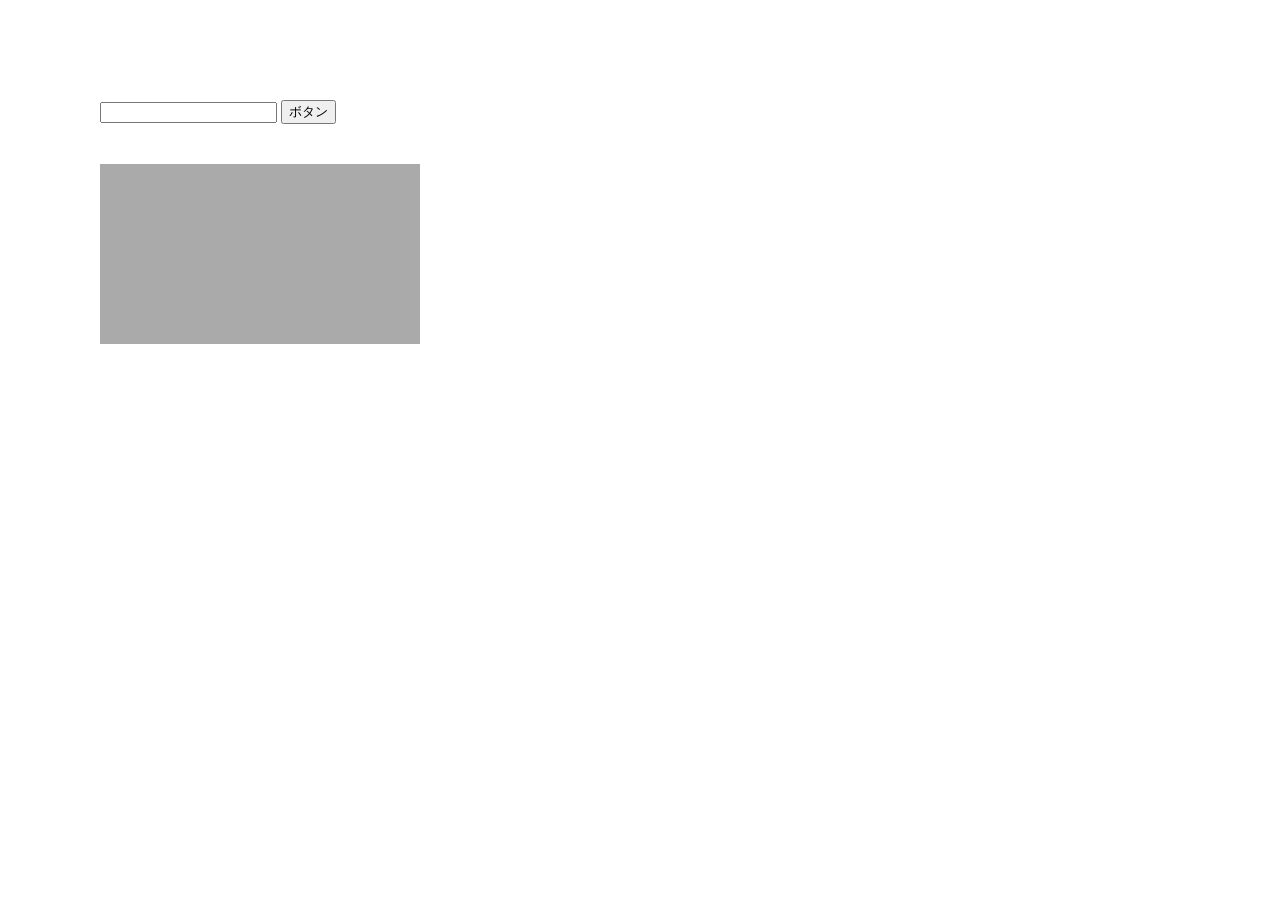
<file: 2_5/index.html>
<!DOCTYPE html>
<html>

<head>
  <meta charset="UTF-8">
  <title>if文</title>
  <link rel="stylesheet" type="text/css" href="base.css">
  <script src="https://ajax.googleapis.com/ajax/libs/jquery/3.2.1/jquery.min.js"></script>
  <script>
    $(function () {
      // ここに処理を記述
      let button_tag = document.getElementById('button');
      button_tag.addEventListener("click", function () {
        const value = $('#value').val();
        if (Number(value) === 1) {
          let box_tag = document.getElementById('box');
          box_tag.style.backgroundColor = "red";
        }
        if (Number(value) === 2) {
          let box_tag = document.getElementById('box');
          box_tag.style.backgroundColor = "lime";
        }
        if (Number(value) === 3) {
          let box_tag = document.getElementById('box');
          box_tag.style.backgroundColor = "blue";
        }
        });
    
    });
  </script>
</head>

<body>
  <input type="text" id="value">
  <input type="button" id="button" value="ボタン">
  <div id="box">
  </div><!-- button -->
</body>

</html>
</file>
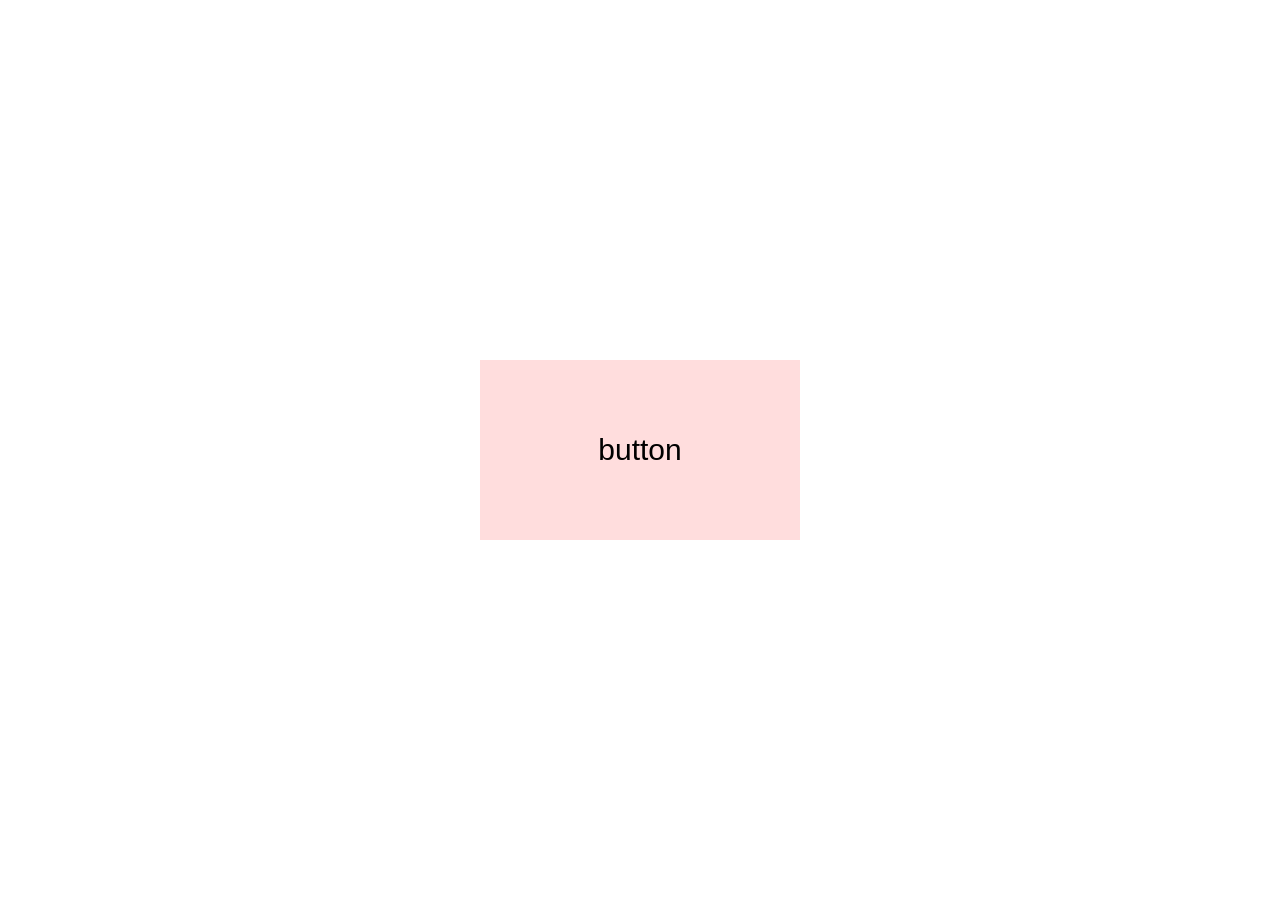
<file: 2_1/lessson01.html>
<!DOCTYPE html>
<html>
<head>
  <meta charset="UTF-8">
  <title>クリックイベント</title>
  <link rel="stylesheet" type="text/css" href="base.css">
  <script src="https://ajax.googleapis.com/ajax/libs/jquery/3.2.1/jquery.min.js"></script>
  <script>
  $(function showMessage(){
    // ここに処理を記述
    const button = document.getElementById('button');

      button.addEventListener('click', function() {

    alert('ボタンをクリックしました');
  });
  btn.addEventListener('click', showMessage);
});


  </script>
</head>
<body>
  <div id="wrapper">
    <div id="button">
      <p>button</p>
    </div><!-- button -->
  </div><!-- wrapper -->
</body>
</html>
</file>
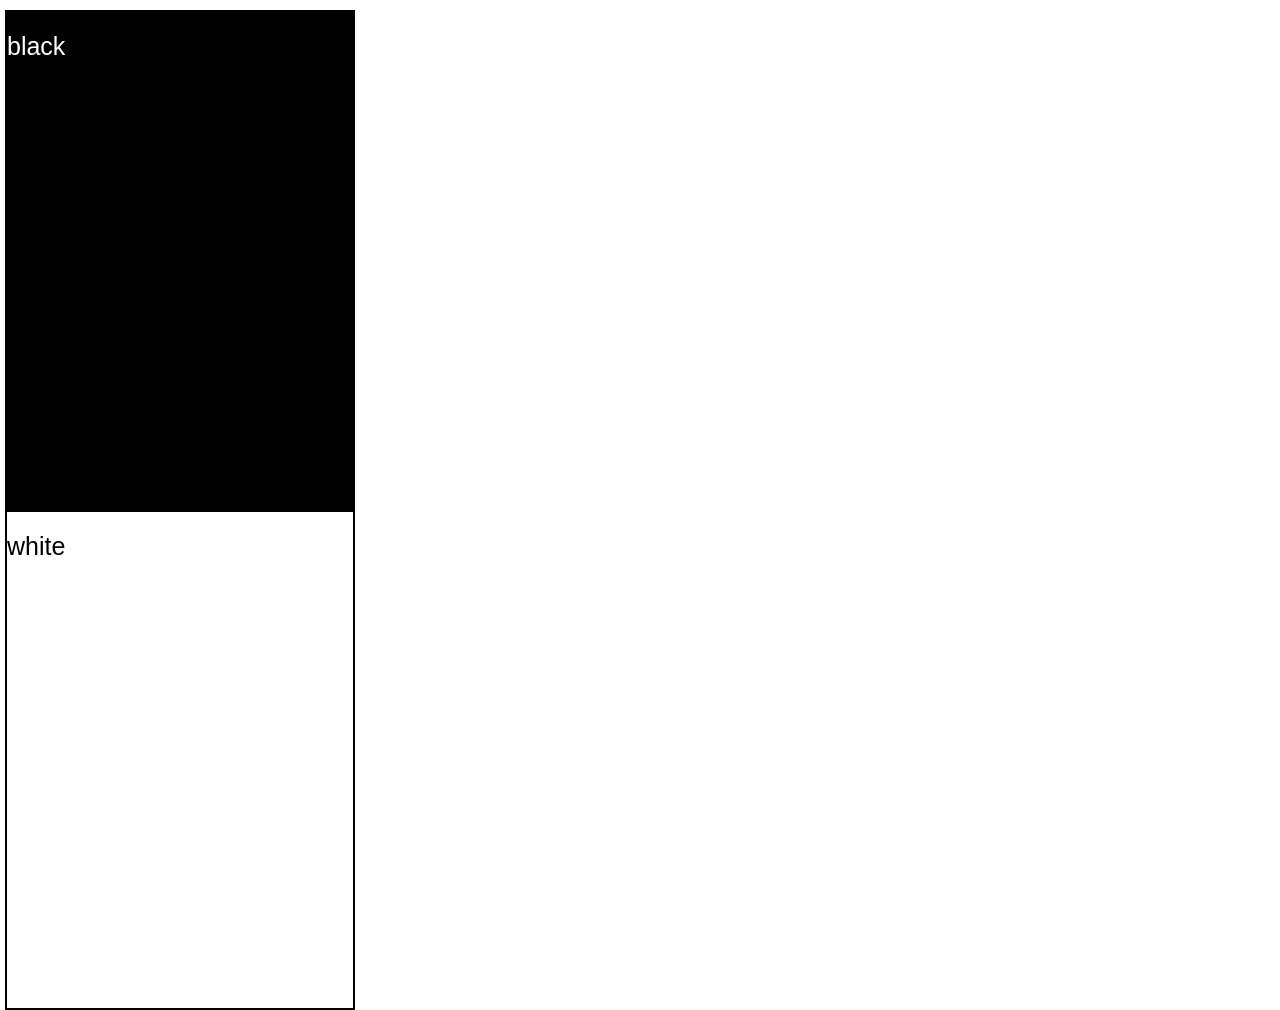
<file: lesson-1/lessson01.html>
<html lang="en">
<head>
	<meta charset="UTF-8">
	<meta http-equiv="X-UA-Compatible" content="IE=edge">
	<meta name="viewport" content="width=device-width, initial-scale=1.0">
	<link rel="stylesheet" href="./base.css">
	<title>lesson01</title>
</head>
<body>
	<div class="black">
	<p>black</p>
	</div>
	<div class="white">
	<p>white</p>
	</div>
</body>
</html>
</file>
<file: 2_5/base.css>
@charset "UTF-8";
/* reset */
body, h1, h2, h3, h4, h5, h6, p, address,
ul, ol, li, dl, dt, dd, img, form, table, tr, th, td {
  margin: 0;
  padding: 0;
  border: none;
  font-style: normal;
  font-weight: normal;
  font-size: 100%;
  text-align: left;
  list-style-type: none;
  border-collapse: collapse;
}

textarea { font-size: 100%; vertical-align:middle;}
img { border-style: none; display: block; }
hr { display: none; }
em{font-style: normal}
input{line-height:auto;vertical-align:middle;}
strong.more{color:#c30}
a{text-decoration: none;}

html {

}

body {
  font-family:'ヒラギノ角ゴ Pro W3','Hiragino Kaku Gothic Pro','メイリオ',Meiryo,'ＭＳ Ｐゴシック',sans-serif;
  padding: 100px;
}

* {
  -webkit-box-sizing: border-box;
  -moz-box-sizing: border-box;
  -o-box-sizing: border-box;
  -ms-box-sizing: border-box;
  box-sizing: border-box;
}

/* 上の部分は気にせずここから書く */
#box {
  width: 320px;
  height: 180px;
  background-color: #aaa;
  margin-top: 40px;
}
</file>
<file: 2_1/base.css>
@charset "UTF-8";
/* reset */
body, h1, h2, h3, h4, h5, h6, p, address,
ul, ol, li, dl, dt, dd, img, form, table, tr, th, td {
  margin: 0;
  padding: 0;
  border: none;
  font-style: normal;
  font-weight: normal;
  font-size: 100%;
  text-align: left;
  list-style-type: none;
  border-collapse: collapse;
}

textarea { font-size: 100%; vertical-align:middle;}
img { border-style: none; display: block; }
hr { display: none; }
em{font-style: normal}
input{line-height:auto;vertical-align:middle;}
strong.more{color:#c30}
a{text-decoration: none;}

html {

}

body {
  font-family:'ヒラギノ角ゴ Pro W3','Hiragino Kaku Gothic Pro','メイリオ',Meiryo,'ＭＳ Ｐゴシック',sans-serif;
}

* {
  -webkit-box-sizing: border-box;
  -moz-box-sizing: border-box;
  -o-box-sizing: border-box;
  -ms-box-sizing: border-box;
  box-sizing: border-box;
}

/* 上の部分は気にせずここから書く */
#wrapper {
  display: flex;
  justify-content: center;
  height: 100vh;
  align-items: center;
}

#button {
  margin: 0 20px;
  width: 320px;
  height: 180px;
  background-color: #fdd;
  cursor: pointer;
}

#button p {
  line-height: 180px;
  font-size: 30px;
  text-align: center;
}
</file>
<file: lesson-1/base.css>
@charset "UTF-8";
/* reset */
body, h1, h2, h3, h4, h5, h6, p, address,
ul, ol, li, dl, dt, dd, img, form, table, tr, th, td {
  margin: 0;
  padding: 0;
  border: none;
  font-style: normal;
  font-weight: normal;
  font-size: 100%;
  text-align: left;
  list-style-type: none;
  border-collapse: collapse;
}

textarea { font-size: 100%; vertical-align:middle;}
img { border-style: none; display: block; }
hr { display: none; }
em{font-style: normal}
input{line-height:auto;vertical-align:middle;}
strong.more{color:#c30}
a{text-decoration: none;}

html {

}

body {
  font-family:'ヒラギノ角ゴ Pro W3','Hiragino Kaku Gothic Pro','メイリオ',Meiryo,'ＭＳ Ｐゴシック',sans-serif;
}

* {
  -webkit-box-sizing: border-box;
  -moz-box-sizing: border-box;
  -o-box-sizing: border-box;
  -ms-box-sizing: border-box;
  box-sizing: border-box;
}

/* 上の部分は気にせずここから書く */
.black{
  color:white;
  font-family: Arial, Helvetica, sans-serif;
  margin: 10px 15px 0px 5px;
  font-size: 25px;
  font-weight: normal;
  padding: 20px 0px;
  border: 2px solid black;
  width: 350px;
  height: 500px;
  background-color: black
}
.white{
  color: black;
  border: 2px solid black;
  background-color: white;
  width: 350px;
  height: 500px;
  font-size: 25px;
  font-family: Arial, Helvetica, sans-serif;
  padding: 20px 0px;
  margin: 0px 15px 0px 5px;
}
</file>
